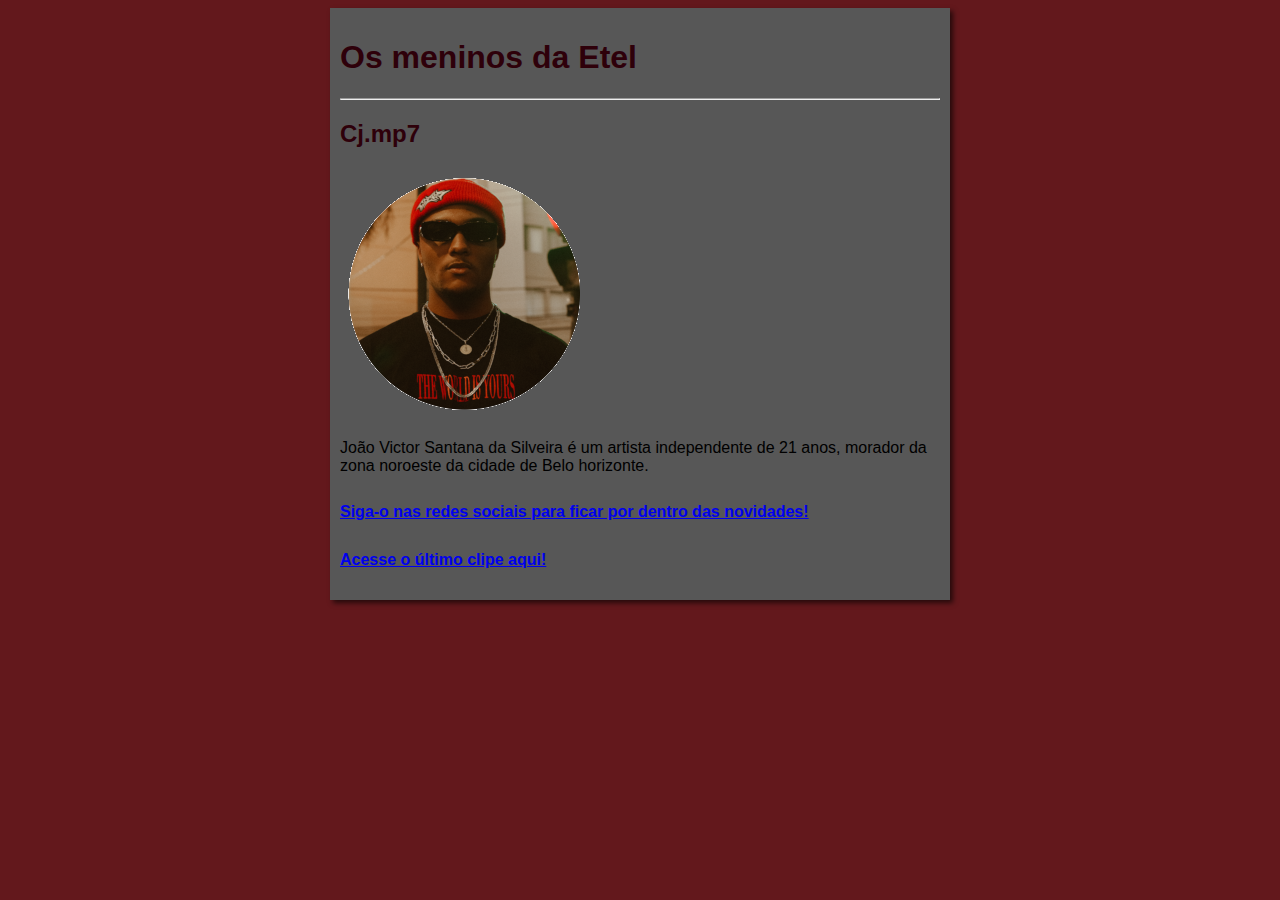
<file: index.html>
<!DOCTYPE html>
<html lang="pt-br">
<head>
    <meta charset="UTF-8">
    <meta name="viewport" content="width=device-width, initial-scale=1.0">
    <link rel="stylesheet" href="estilo/style.css">
    <link rel="shortcut icon" href="imagens/favicon.ico" type="image/x-icon">
    <title>Artist Page - CJ</title>
</head>
<body>
    <main>
        <header>
            <h1>Os meninos da Etel</h1>
            <hr>
        </header>
        <article>
            <h2>Cj.mp7</h2>
            <img src="imagens/IMG_150 redonda.png" alt="foto do artista Cj.mp7">
            <p>João Victor Santana da Silveira é um artista independente de 21 anos, morador da zona noroeste da cidade de Belo horizonte.</p>
        </article>
        <h2><a href="pag2/pag002.html" target="_blank" rel="next">Siga-o nas redes sociais para ficar por dentro das novidades!</a></h2>
        <h2><a href="pag3/pag003.html" target="_blank" rel="next">Acesse o último clipe aqui!</a></h2>
    </main>
</body>
</html>
</file>
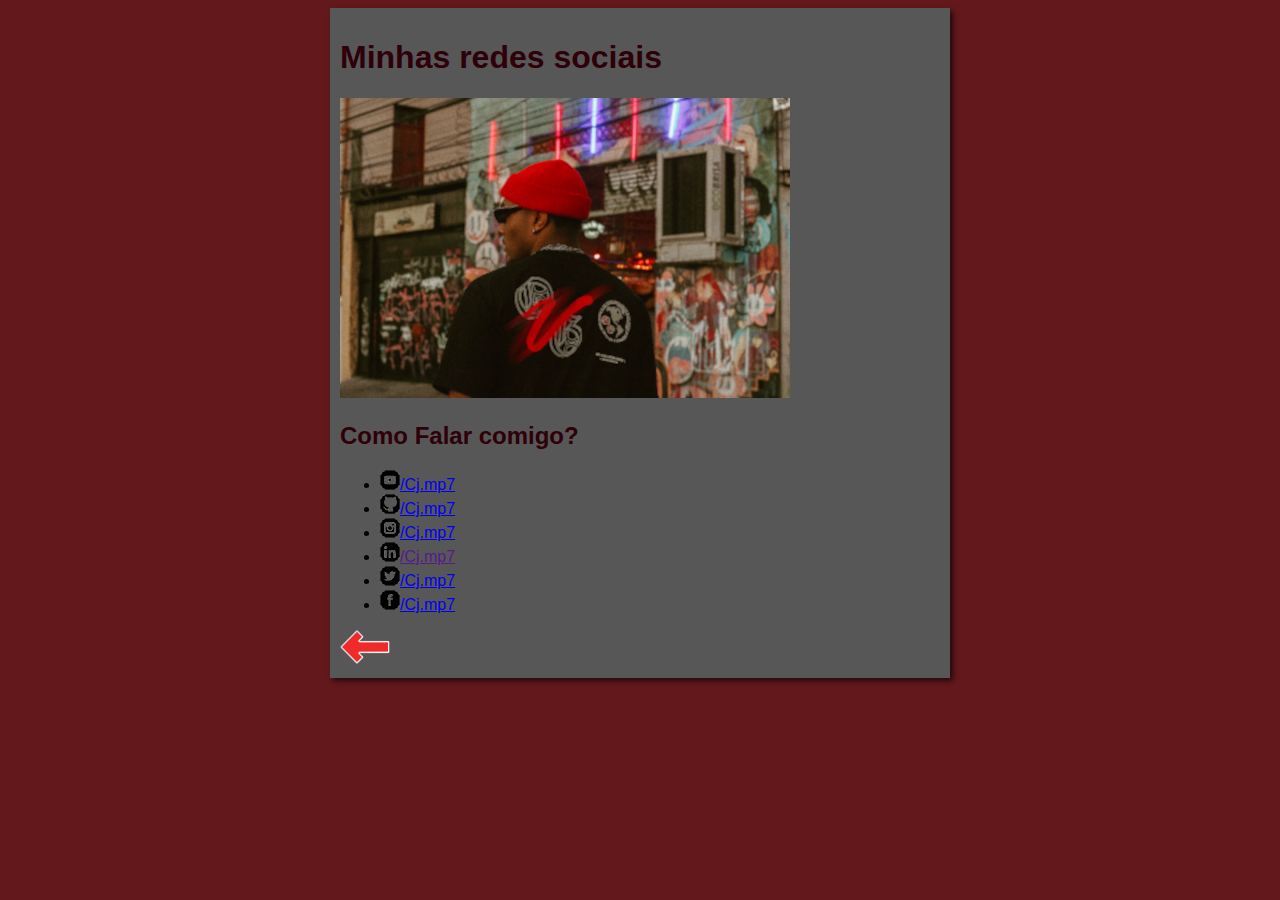
<file: pag2/pag002.html>
<!DOCTYPE html>
<html lang="pt-br">
<head>
    <meta charset="UTF-8">
    <meta name="viewport" content="width=device-width, initial-scale=1.0">
    <link rel="shortcut icon" href="imagens/favicon.ico" type="image/x-icon">
    <link rel="stylesheet" href="estilo/style.css">
    <title>Social</title>
</head>
<body>
    <main>
    <h1>Minhas redes sociais</h1>
    <img src="imagens/450.png" alt="">

    <h2>Como Falar comigo?</h2>

<ul>
    <li><img src="imagens/icone-youtube.png" alt=""><a href="https://www.youtube.com/channel/UC_BasV6uJ8qcCp7i_o05Aqw" target="_blank" rel="external">/Cj.mp7</a></li>
    <li><img src="imagens/icone-github.png" alt=""><a href="https://github.com/Cjmp7" target="_blank" rel="external">/Cj.mp7</a></li>
    <li><img src="imagens/icone-instagram.png" alt=""><a href="https://www.instagram.com/cj.mp7/" target="_blank" rel="external">/Cj.mp7</a></li>
    <li><img src="imagens/icone-linkedin.png" alt=""><a href="">/Cj.mp7</a></li>
    <li><img src="imagens/icone-twitter.png" alt=""><a href="https://twitter.com/Cj_mp7" target="_blank" rel="external">/Cj.mp7</a></li>
    <li><img src="imagens/icone-facebook.png" alt=""><a href="https://www.facebook.com/profile.php?id=100002999037739" target="_blank" rel="external">/Cj.mp7</a></li>
</ul>
<a href="../index.html"><img src="imagens/seta esquerda2718071_640.png" alt="voltar"></a>
</main>
</body>
</html>
</file>
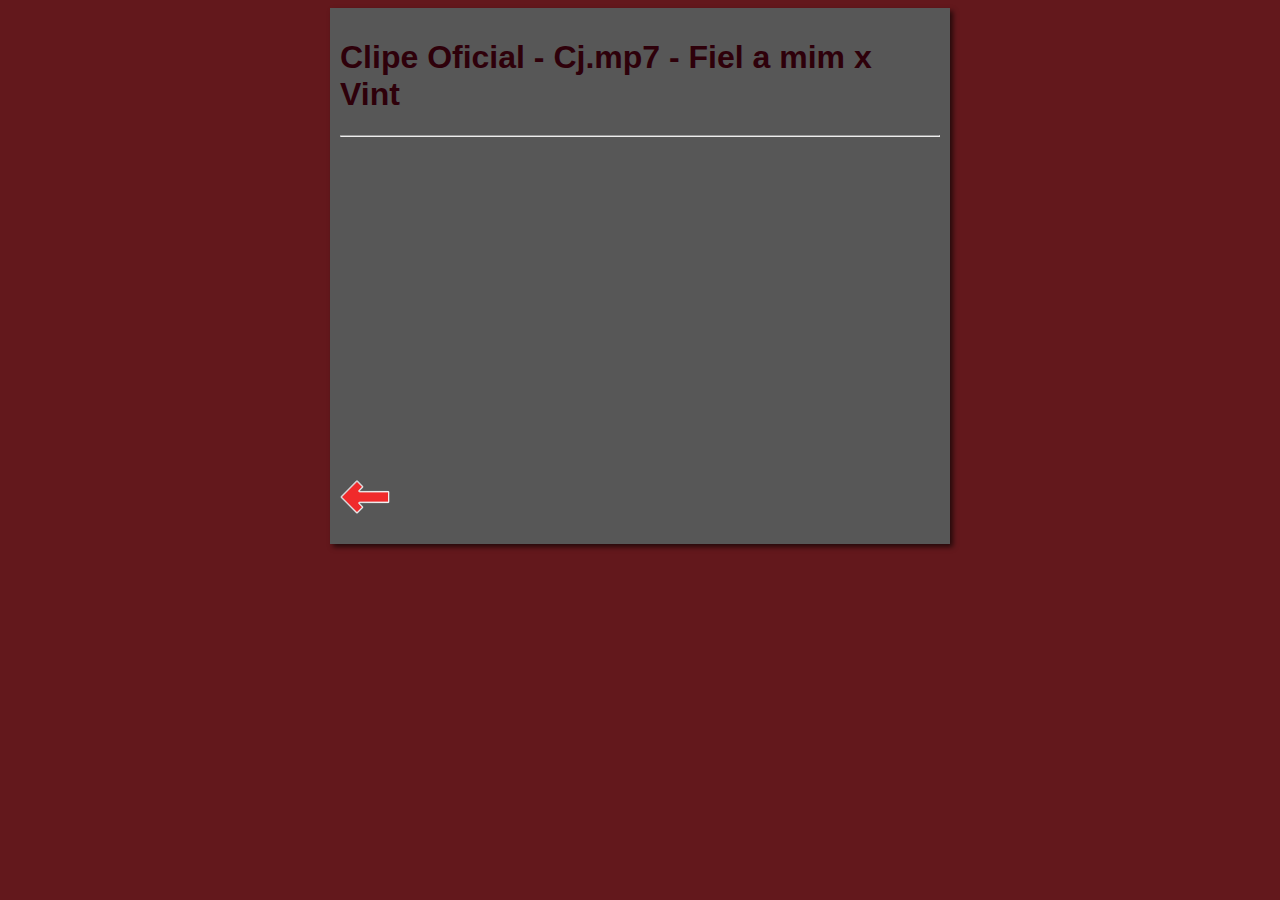
<file: pag3/pag003.html>
<!DOCTYPE html>
<html lang="pt-br">
<head>
    <meta charset="UTF-8">
    <meta name="viewport" content="width=device-width, initial-scale=1.0">
    <link rel="shortcut icon" href="favicon.ico" type="image/x-icon">
    <link rel="stylesheet" href="estilo/style.css">
    <title>Fiel a mim clipe</title>
</head>
<body>
    <main>
    <h1>Clipe Oficial - Cj.mp7 - Fiel a mim x Vint</h1>
    <hr>
    <iframe width="560" height="315" src="https://www.youtube.com/embed/yDJ3vZyypHg?si=sgupFQaw3X_kKl2e" title="YouTube video player" frameborder="0" allow="accelerometer; autoplay; clipboard-write; encrypted-media; gyroscope; picture-in-picture; web-share" allowfullscreen></iframe>

    <p><a href="../index.html"><img src="seta esquerda2718071_640.png" alt="voltar"></a></p>
</main>
</body>
</html>
</file>
<file: estilo/style.css>
* {
    font-family: Arial, Helvetica, sans-serif;
    font-size: 16px;
}

body {
    background-color: rgb(99, 24, 28);
}

main {
    background-color: rgb(87, 87, 87);
    width: 600px;
    margin: auto;
    padding: 10px;
    box-shadow: 3px 3px 5px rgba(0, 0, 0, 0.63);
}
h1 {
    font-size: 2em;
    color: rgb(46, 0, 10);
}

h2 {
    font-size: 1.5em;
    color: rgb(46, 0, 10);
}
</file>
<file: pag2/estilo/style.css>
* {
    font-family: Arial, Helvetica, sans-serif;
    font-size: 16px;
}

body {
    background-color: rgb(99, 24, 28);
}

main {
    background-color: rgb(87, 87, 87);
    width: 600px;
    margin: auto;
    padding: 10px;
    box-shadow: 3px 3px 5px rgba(0, 0, 0, 0.63);
}
h1 {
    font-size: 2em;
    color: rgb(46, 0, 10);
}

h2 {
    font-size: 1.5em;
    color: rgb(46, 0, 10);
}
</file>
<file: pag3/estilo/style.css>
* {
    font-family: Arial, Helvetica, sans-serif;
    font-size: 16px;
}

body {
    background-color: rgb(99, 24, 28);
}

main {
    background-color: rgb(87, 87, 87);
    width: 600px;
    margin: auto;
    padding: 10px;
    box-shadow: 3px 3px 5px rgba(0, 0, 0, 0.63);
}
h1 {
    font-size: 2em;
    color: rgb(46, 0, 10);
}

h2 {
    font-size: 1.5em;
    color: rgb(46, 0, 10);
}
</file>
